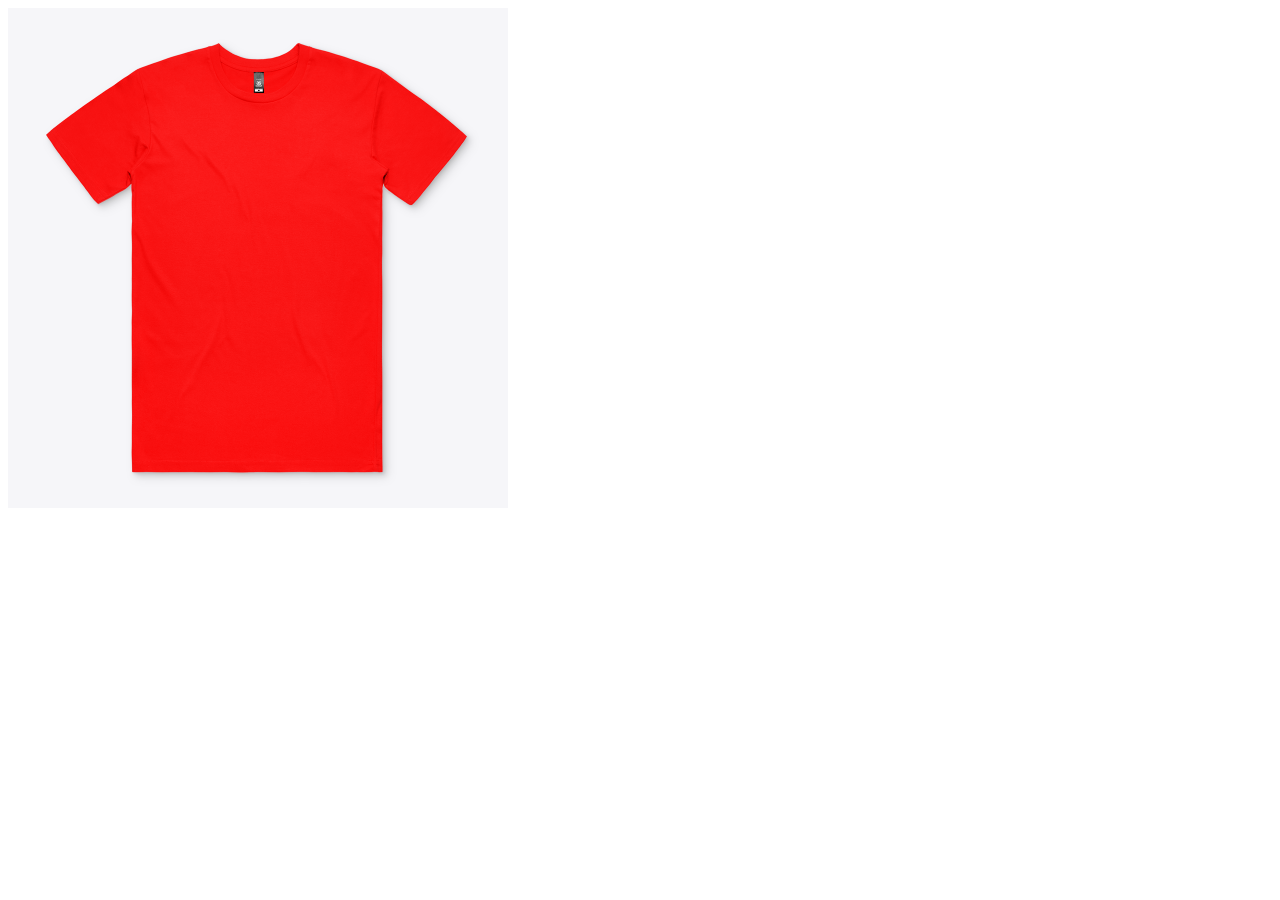
<file: index.html>
<!DOCTYPE html>
<html>
  <head>
    <title></title>
    <link rel="stylesheet" type="text/css" href="css/style.css" />
  </head>
  <body>
    <div class="preview"><img src="img/tf.png" /></div>
  </body>
</html>
</file>
<file: css/style.css>
.preview {
  width: 500px;
  height: 500px;
  background: red;
}
.preview img {
  width: 100%;
  height: 100%;
}
</file>
